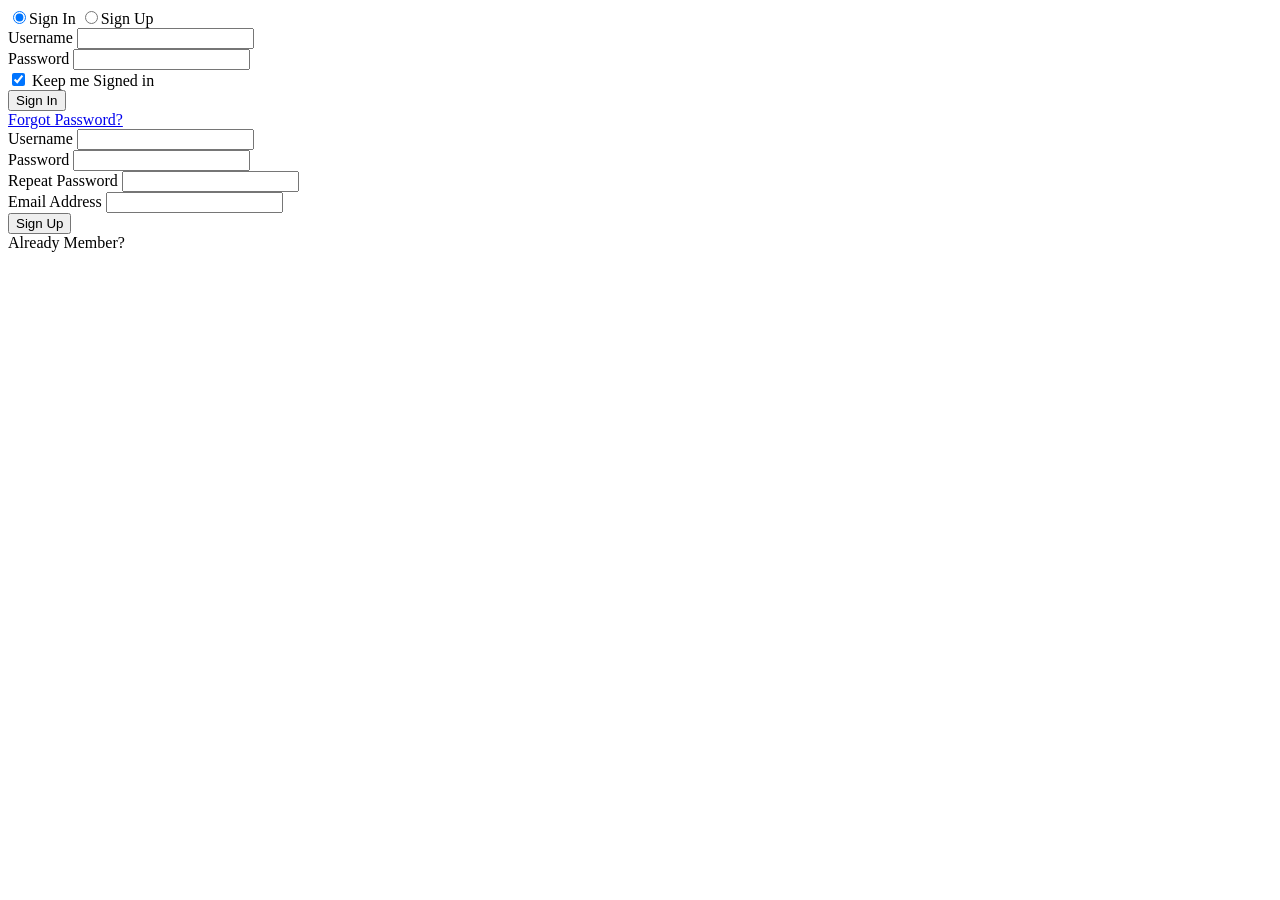
<file: src/main/resources/templates/login.html>
<!DOCTYPE html>
<html lang="en" xmlns:th="http://www.thymeleaf.org">
<head>
    <meta charset="UTF-8" />
    <title>Title</title>
    <link rel="stylesheet" th:href="@{/css/login.css}"></link>
</head>
<body>
<div class="login-wrap">
    <div class="login-html">
        <input id="tab-1" type="radio" name="tab" class="sign-in" checked="checked"/><label for="tab-1" class="tab">Sign In</label>
        <input id="tab-2" type="radio" name="tab" class="sign-up"/><label for="tab-2" class="tab">Sign Up</label>
        <div class="login-form">
            <div class="sign-in-htm">
                <form th:action="@{/login}"  method="post">
                    <div class="group">
                        <label for="phone" class="label">Username</label>
                        <input id="phone" type="text" class="input" name="phone"/>
                    </div>
                    <div class="group">
                        <label for="password" class="label">Password</label>
                        <input id="password" type="password" class="input" data-type="password" name="password"/>
                    </div>
                    <div class="group">
                        <input id="check" type="checkbox" class="check" checked="checked"/>
                        <label for="check"><span class="icon"></span> Keep me Signed in</label>
                    </div>
                    <div class="group">
                        <input type="submit" class="button" value="Sign In"/>
                    </div>
                    <div class="hr"></div>
                    <div class="foot-lnk">
                        <a href="#forgot">Forgot Password?</a>
                    </div>
                </form>
            </div>
            <div class="sign-up-htm">
                <form th:action="@{/login}"  method="post">
                    <div class="group">
                    <label for="user" class="label">Username</label>
                    <input id="user" type="text" class="input"/>
                </div>
                    <div class="group">
                        <label for="pass" class="label">Password</label>
                        <input id="pass" type="password" class="input" data-type="password"/>
                    </div>
                    <div class="group">
                        <label for="pass" class="label">Repeat Password</label>
                        <input id="pass" type="password" class="input" data-type="password"/>
                    </div>
                    <div class="group">
                        <label for="pass" class="label">Email Address</label>
                        <input id="pass" type="text" class="input"/>
                    </div>
                    <div class="group">
                        <input type="submit" class="button" value="Sign Up"/>
                    </div>
                    <div class="hr"></div>
                    <div class="foot-lnk">
                        <label for="tab-1">Already Member?</label>
                    </div>
                </form>
            </div>
        </div>
    </div>
</div>
</body>
</html>
</file>
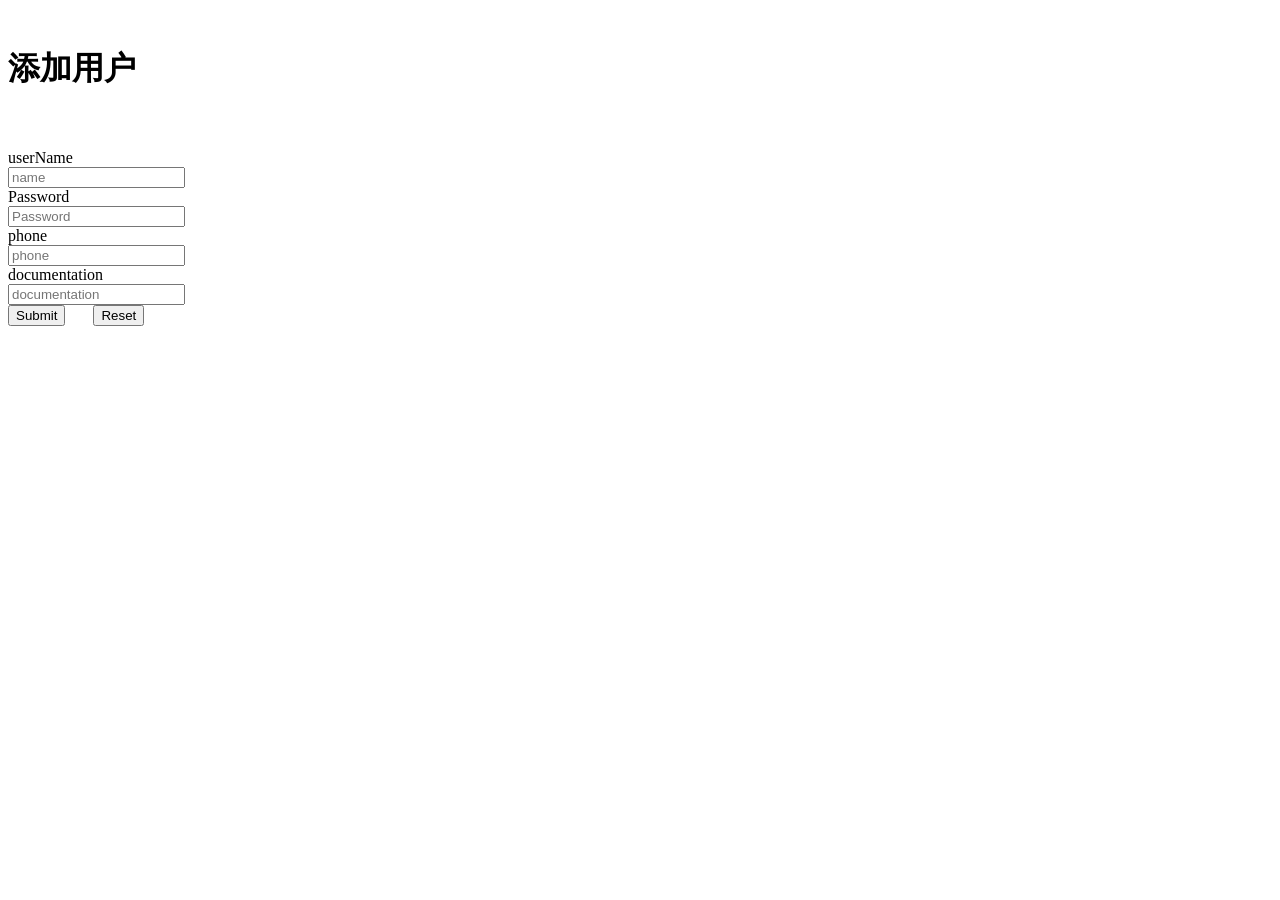
<file: src/main/resources/templates/user/add.html>
<!DOCTYPE html>
<html lang="en" xmlns:th="http://www.thymeleaf.org">
<head>
    <meta charset="UTF-8"/>
    <title>user</title>
    <link rel="stylesheet" th:href="@{/css/bootstrap.css}"></link>
</head>
<body class="container">
<br/>
<h1>添加用户</h1>
<br/><br/>
<div class="with:80%">
    <form class="form-horizontal"   th:action="@{/user/add}"  method="post">
        <div class="form-group">
            <label for="name" class="col-sm-2 control-label">userName</label>
            <div class="col-sm-10">
                <input type="text" class="form-control" name="name"  id="name" placeholder="name"/>
            </div>
        </div>
        <div class="form-group">
            <label for="password" class="col-sm-2 control-label" >Password</label>
            <div class="col-sm-10">
                <input type="password" class="form-control" name="password" id="password" placeholder="Password"/>
            </div>
        </div>
        <div class="form-group">
            <label for="phone" class="col-sm-2 control-label">phone</label>
            <div class="col-sm-10">
                <input type="text" class="form-control" name="phone"  id="phone" placeholder="phone"/>
            </div>
        </div>
        <div class="form-group">
            <label for="documentation" class="col-sm-2 control-label">documentation</label>
            <div class="col-sm-10">
                <input type="text" class="form-control" name="documentation"  id="documentation" placeholder="documentation"/>
            </div>
        </div>
        <div class="form-group">
            <div class="col-sm-offset-2 col-sm-10">
                <input type="submit" value="Submit" class="btn btn-info" />
                &nbsp; &nbsp; &nbsp;
                <input type="reset" value="Reset" class="btn btn-info" />
            </div>

        </div>
    </form>
</div>
</body>
</html>
</file>
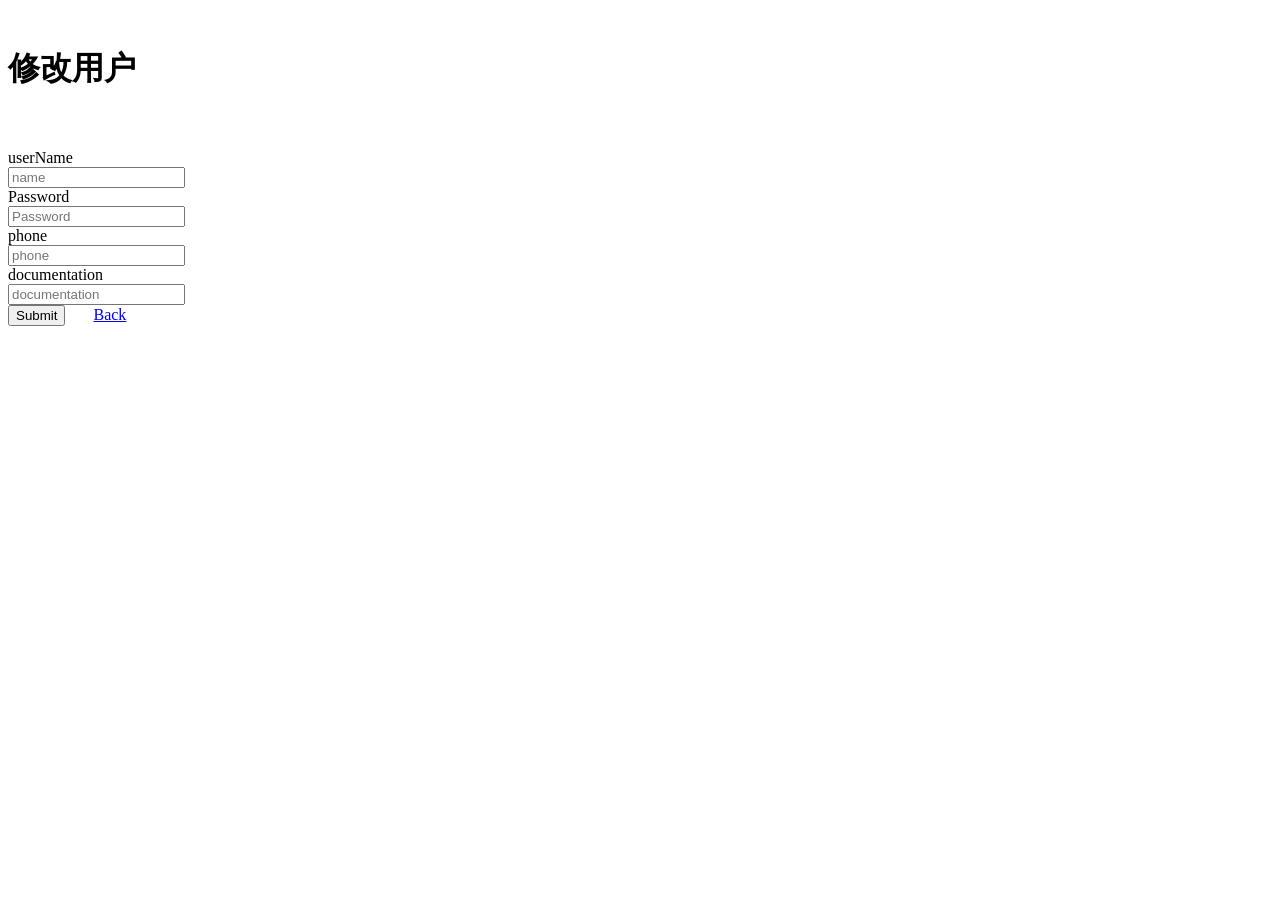
<file: src/main/resources/templates/user/edit.html>
<!DOCTYPE html>
<html lang="en" xmlns:th="http://www.thymeleaf.org">
<head>
    <meta charset="UTF-8"/>
    <title>user</title>
    <link rel="stylesheet" th:href="@{/css/bootstrap.css}"></link>
</head>
<body class="container">
<br/>
<h1>修改用户</h1>
<br/><br/>
<div class="with:80%">
    <form class="form-horizontal"   th:action="@{/user/edit}" th:object="${user}"  method="put">
        <input type="hidden" name="id" th:value="*{id}" />
        <div class="form-group">
            <label for="name" class="col-sm-2 control-label">userName</label>
            <div class="col-sm-10">
                <input type="text" class="form-control" name="name"  id="name" th:value="*{name}" placeholder="name"/>
            </div>
        </div>
        <div class="form-group">
            <label for="password" class="col-sm-2 control-label" >Password</label>
            <div class="col-sm-10">
                <input type="password" class="form-control" name="password" id="password"  th:value="*{password}" placeholder="Password"/>
            </div>
        </div>
        <div class="form-group">
            <label for="phone" class="col-sm-2 control-label">phone</label>
            <div class="col-sm-10">
                <input type="text" class="form-control" name="phone"  id="phone" th:value="*{phone}" placeholder="phone"/>
            </div>
        </div>
        <div class="form-group">
            <label for="phone" class="col-sm-2 control-label">documentation</label>
            <div class="col-sm-10">
                <input type="text" class="form-control" name="documentation"  id="documentation" th:value="*{documentation}" placeholder="documentation"/>
            </div>
        </div>
        <div class="form-group">
            <div class="col-sm-offset-2 col-sm-10">
                <input type="submit" value="Submit" class="btn btn-info" />
                &nbsp; &nbsp; &nbsp;
                <a href="/toAdd" th:href="@{/user}" class="btn btn-info">Back</a>
            </div>

        </div>
    </form>
</div>
</body>
</html>
</file>
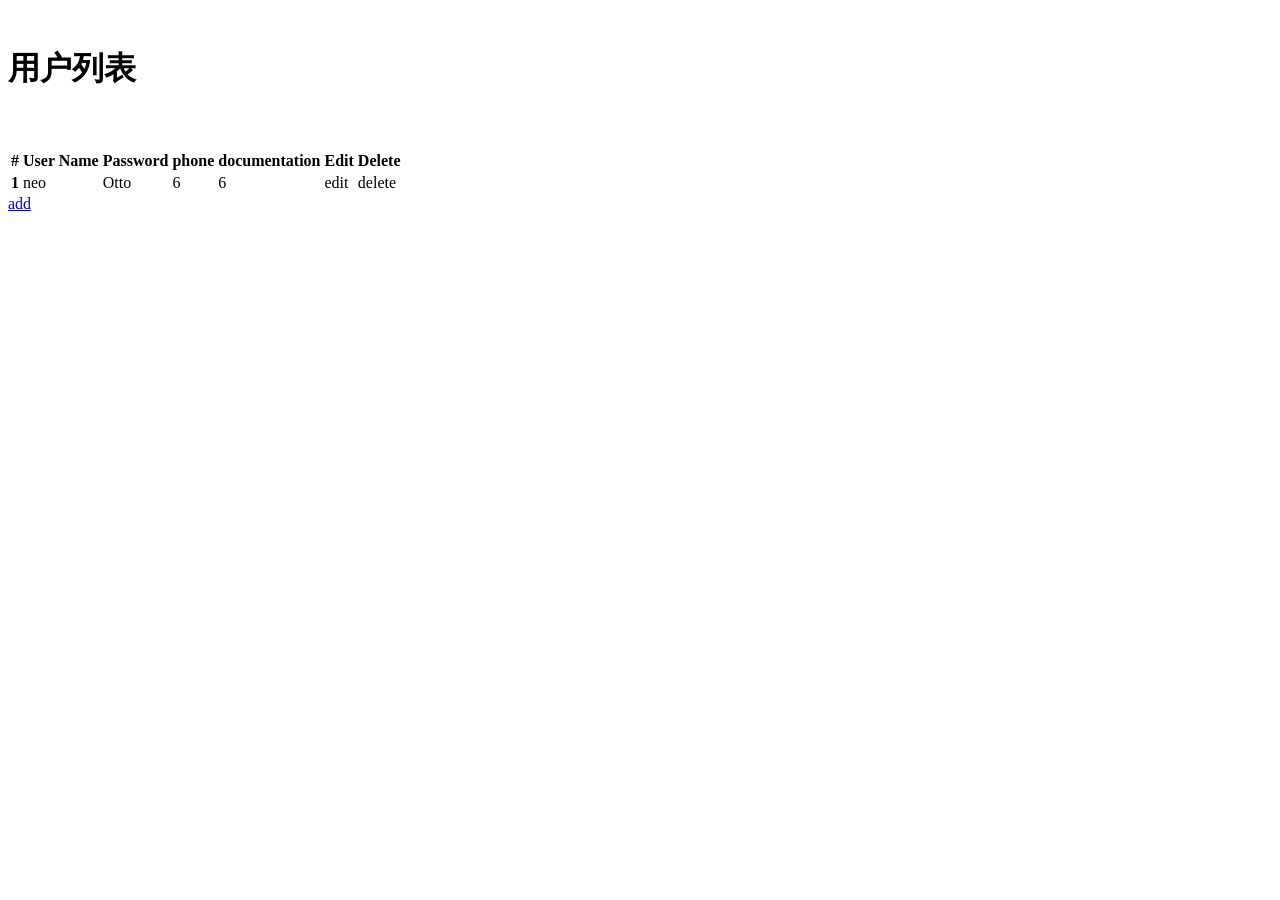
<file: src/main/resources/templates/user/list.html>
<!DOCTYPE html>
<html lang="en" xmlns:th="http://www.thymeleaf.org">
<head>
    <meta charset="UTF-8"/>
    <title>userList</title>
    <link rel="stylesheet" th:href="@{/css/bootstrap.css}"></link>
</head>
<body class="container">
<br/>
<h1>用户列表</h1>
<br/><br/>
<div class="with:80%">
    <table class="table table-hover">
        <thead>
        <tr>
            <th>#</th>
            <th>User Name</th>
            <th>Password</th>
            <th>phone</th>
            <th>documentation</th>
            <th>Edit</th>
            <th>Delete</th>
        </tr>
        </thead>
        <tbody>
        <tr  th:each="user : ${users}">
            <th scope="row" th:text="${user.id}">1</th>
            <td th:text="${user.name}">neo</td>
            <td th:text="${user.password}">Otto</td>
            <td th:text="${user.phone}">6</td>
            <td th:text="${user.documentation}">6</td>
            <td><a th:href="@{/user/toEdit(id=${user.id})}">edit</a></td>
            <td><a th:href="@{/user/delete(id=${user.id})}">delete</a></td>
        </tr>
        </tbody>
    </table>
</div>
<div class="form-group">
    <div class="col-sm-2 control-label">
        <a href="/user/toAdd" th:href="@{/user/toAdd}" class="btn btn-info">add</a>
    </div>
</div>

</body>
</html>
</file>
